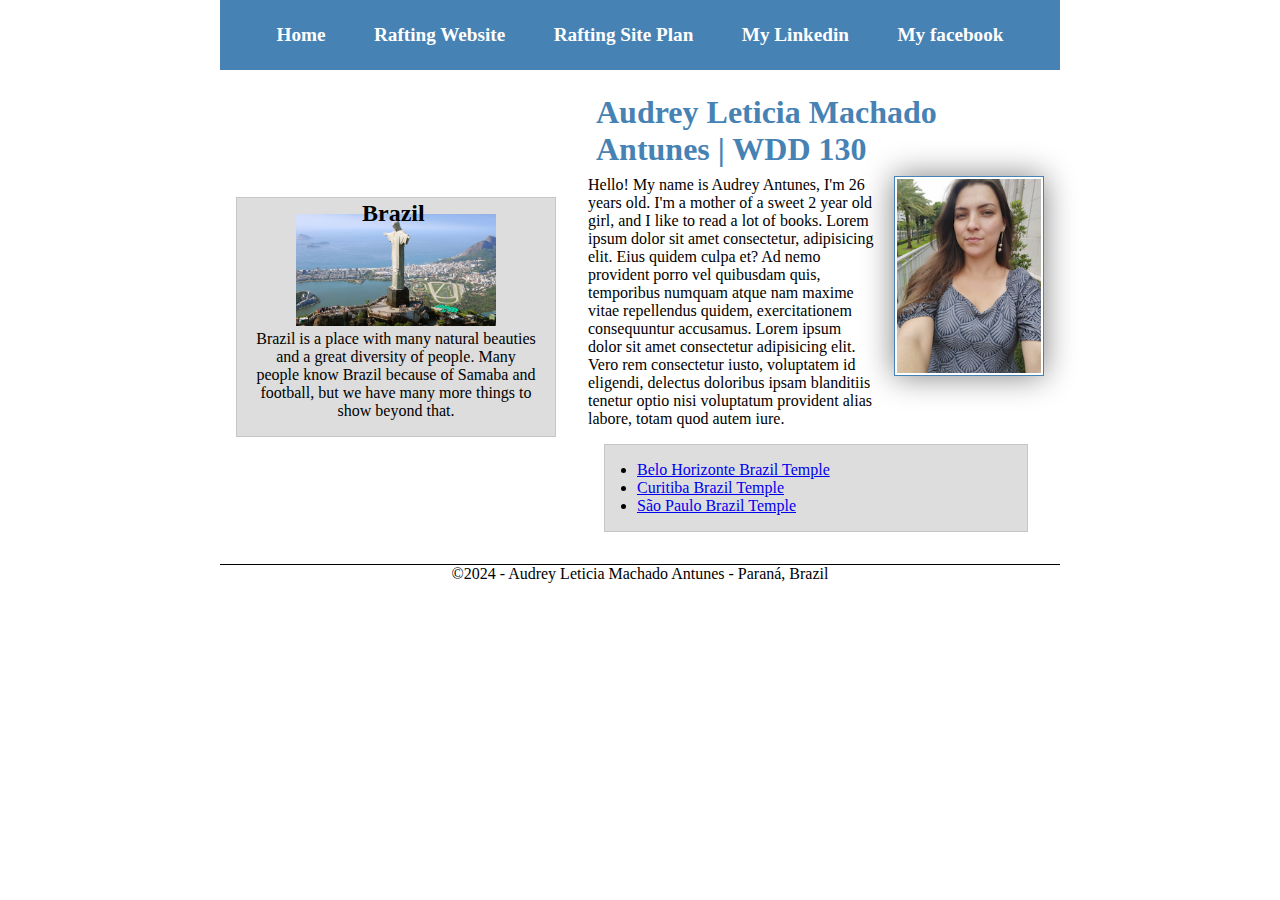
<file: index.html>
<!doctype html>
<html lang="en-US">


  <head>
    <meta charset="utf-8">
    <meta name="viewport" content="width=device-width,initial-scale=1.0">
    <title>Audrey Leticia Machado Antunes | WDD 130</title>
    <meta name="description" content="The page is a way to learn more about programming in the Software Developer course.">
    <meta name="author" content="Audrey Leticia Machado Antunes">
    <link rel="stylesheet" href="styles/styles.css">
  </head>


  <body>
    <header>
        <nav>
          <a href="#">Home</a>
          <a href="wwr/about.html">Rafting Website</a>
          <a href="wwr/site-plan-rafting.html">Rafting Site Plan</a>
          <a href="https://linkedin.com"> My Linkedin</a>
          <a href="https://facebook.com">My facebook</a>
        </nav>
    </header>
    <div class="grid">
      <main>
          <h1>Audrey Leticia Machado Antunes | WDD 130</h1>
          <img src="images/profile.png" alt="Hello, my name is Audrey Leticia Machado Antunes" width="200">
          <p>Hello! My name is Audrey Antunes, I'm 26 years old. I'm a mother of a sweet 2 year old girl, and I like to read a lot of books. 
            Lorem ipsum dolor sit amet consectetur, adipisicing elit. Eius quidem culpa et? Ad nemo provident porro vel quibusdam quis, 
            temporibus numquam atque nam maxime vitae repellendus quidem, exercitationem consequuntur accusamus. 
            Lorem ipsum dolor sit amet consectetur adipisicing elit. 
            Vero rem consectetur iusto, voluptatem id eligendi, delectus doloribus ipsam blanditiis tenetur optio nisi voluptatum provident alias labore, totam quod autem iure.
          </p>
          <ul class="box indent">
            <li><a href="https://www.churchofjesuschrist.org/temples/details/belo-horizonte-brazil-temple?lang=eng" target="_blank">Belo Horizonte Brazil Temple</a></li>
            <li><a href="https://www.churchofjesuschrist.org/temples/details/curitiba-brazil-temple?lang=eng" target="_blank">Curitiba Brazil Temple</a></li>
            <li><a href="https://www.churchofjesuschrist.org/temples/details/sao-paulo-brazil-temple?lang=eng" target="_blank">São Paulo Brazil Temple</a></li>
          </ul>
      </main>
      <aside class="box" >
        <h2>Brazil</h2>
        <img src="images/christ-the-redeemer.jpg" alt="Christ the Redeemer">
        <p>Brazil is a place with many natural beauties and a great diversity of people. Many people know Brazil because of Samaba and football, but we have many more things to show beyond that.</p>
      </aside>
    </div>
    <footer>
        <p>&copy;2024 - Audrey Leticia Machado Antunes - Paraná, Brazil</p>
    </footer>
  </body>

<!-- 25-01-2024 -->
</html>
</file>
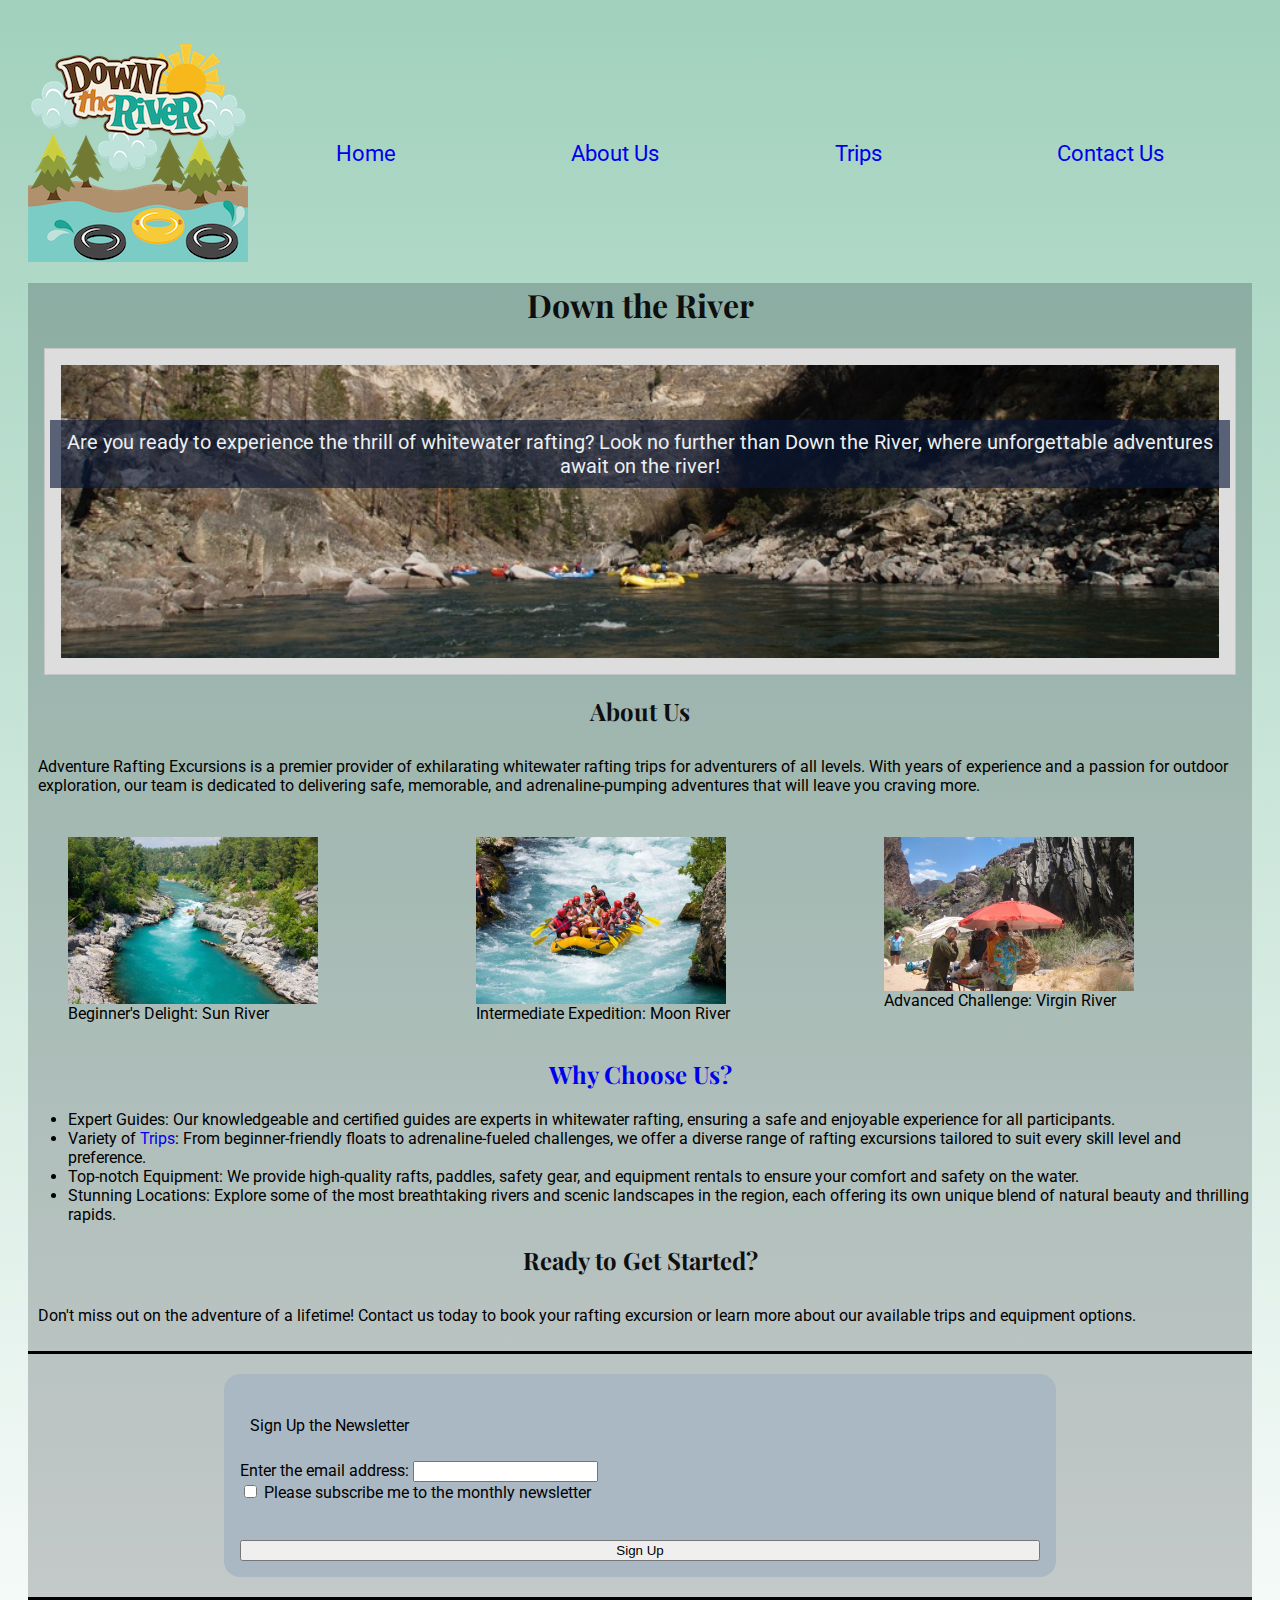
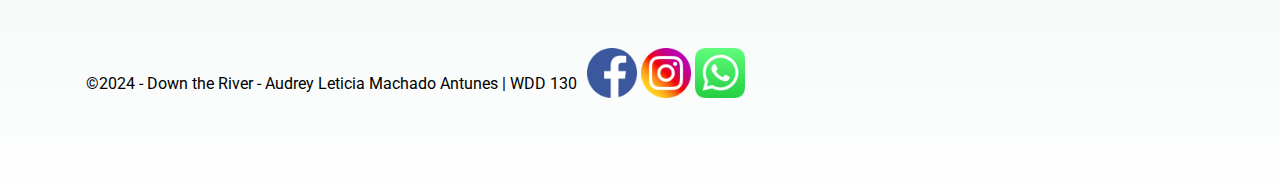
<file: wwr/index.html>
<!DOCTYPE html>
<html lang="en-US">
<head>
    <meta charset="UTF-8">
    <meta name="viewport" content="width=device-width, initial-scale=1.0">
    <title>Audrey Leticia Machado Antunes | WDD 130</title>
    <link rel="stylesheet" href="styles/rafting.css">
    <meta name="description" content="The page is a way to learn more about programming in the Software Developer course.">
    <meta name="author" content="Audrey Leticia Machado Antunes">
</head>

<body class="index">

    <header class="nav-home-page">
        <img src="images/logo.png" alt="Rafting Site Logo">
        <nav class="navs">
            <a href="index.html">Home</a>
            <a href="about.html">About Us</a>
            <a href="trips.html">Trips</a>
            <a href="contact.html">Contact Us</a>
        </nav>
    </header>

    <main class="main-home-page">
        <h1>Down the River</h1>

        
        <div class="hero-home-page"> 
            <img src="images/hero-home-page.jpg" alt="">
            <p>Are you ready to experience the thrill of whitewater rafting? Look no further than Down the River,
            where unforgettable adventures await on the river!</p>
        </div>
        
        <div id="about">
            <h2>About Us</h2>
            <p>Adventure Rafting Excursions is a premier provider of exhilarating whitewater rafting trips 
                for adventurers of all levels. With years of experience and a passion for outdoor exploration, our team is dedicated to delivering safe, 
                memorable, and adrenaline-pumping adventures that will leave you craving more.
            </p>
        </div>  
        <section>
            
            <div class="img-home-page">
            <figure><img src="images/rafting_1.jpg" alt="Down the River"><figcaption>Beginner's Delight: Sun River</figcaption></figure>
            <figure><img src="images/rafting_2.jpg" alt="Down the River"><figcaption>Intermediate Expedition: Moon River</figcaption></figure>
            <figure><img src="images/rafting_3.jpg" alt="Down the River"><figcaption>Advanced Challenge: Virgin River</figcaption></figure>
    
            </div>
        </section>
        <div>
            <h2 id="why"><a href="trips.html">Why Choose Us?</a></h2>
            <ul>
                <li>Expert Guides: Our knowledgeable and certified guides are experts in whitewater rafting, ensuring a safe and enjoyable experience for all participants.</li>
                <li>Variety of <a href="trips.html">Trips</a>: From beginner-friendly floats to adrenaline-fueled challenges, we offer a diverse range of rafting excursions tailored to suit every skill level and preference.</li>
                <li>Top-notch Equipment: We provide high-quality rafts, paddles, safety gear, and equipment rentals to ensure your comfort and safety on the water.</li>
                <li>Stunning Locations: Explore some of the most breathtaking rivers and scenic landscapes in the region, each offering its own unique blend of natural beauty and thrilling rapids.</li>
            </ul>
        </div>

        <div >
            <h2>Ready to Get Started?</h2>
            <p>Don't miss out on the adventure of a lifetime! Contact us today to book your rafting excursion or learn more about our available trips and equipment options.</p>
        </div>
        
        <div class="form">
            <form>
                <p>Sign Up the Newsletter</p>
                <label for="q2">Enter the email address: <input type="text" id="q2" name="q2"><br></label>

                <label for="subscribe"> <input type="checkbox" id="subscribe" name="subscribe"> Please subscribe me to the monthly newsletter</label><br><br>
                <input type="submit" value="Sign Up">
            </form> 
        </div>        
    </main>
    <footer>
        <p>&copy;2024 - Down the River - Audrey Leticia Machado Antunes | WDD 130</p>
        <nav class="social_links">
            <a href="https://facebook.com/">
                <img src="images/facebook_icon.png" alt="Facebook">
            </a>
            <a href="https://instagram.com/">
                <img src="images/instagram_icon.png" alt="Instagram">
            </a>
            <a href="https://web.whatsapp.com/">
                <img src="images/whats_icon.png" alt="Whats App">
            </a>
        </nav>
    </footer>
</body>
</html>
</file>
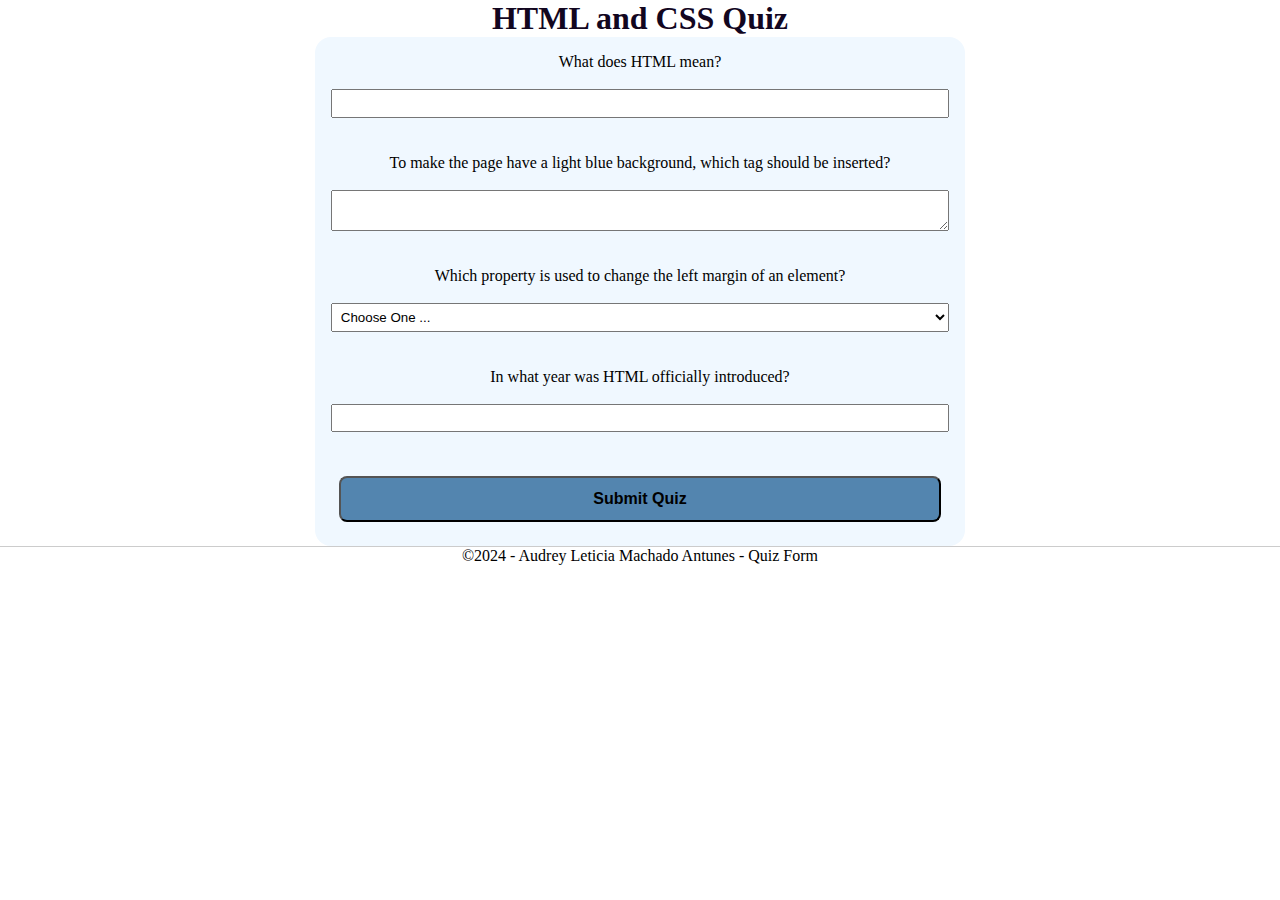
<file: quiz.html>
<!DOCTYPE html>
<html lang="en-US">
<head>
    <meta charset="UTF-8">
    <meta name="viewport" content="width=device-width, initial-scale=1.0">
    <title>WDD 130 | HTML and CSS QUIZ</title>
    <meta name="description" content="This page has the purpose of Apply the concepts from the learning activities to a new quiz page that contains an HTML form. ">
    <meta name="author" content="Audrey Leticia Machado Antunes">
    <link rel="stylesheet" href="styles/quiz.css">
</head>
<body>
    <header>
        <h1>HTML and CSS Quiz</h1>
    </header>
    <main>
        <form>
            <label for="q1">What does HTML mean?</label><br>
            <input type="text" id="q1" name="q1"><br><br>

            <label for="q2">To make the page have a light blue background, which tag should be inserted?</label><br>
            <textarea id="q2" name="q2"></textarea><br><br>

            <label for="q3">Which property is used to change the left margin of an element?</label><br>
            <select id="q3" name="q3">
                <option value="" selected disabled>Choose One ...</option>
                <option value="valor1">padding-left</option>
                <option value="valor1">margin-left</option>
                <option value="valor1">indent</option>
            </select><br><br>

            <label for="q4">In what year was HTML officially introduced?</label><br>
            <input type="number" id="q4" name="q4"><br><br>

            <input type="submit" value="Submit Quiz">

        </form>
    </main>
    <footer>
        <p>&copy;2024 - Audrey Leticia Machado Antunes - Quiz Form</p>
    </footer>
</body>
</html>
</file>
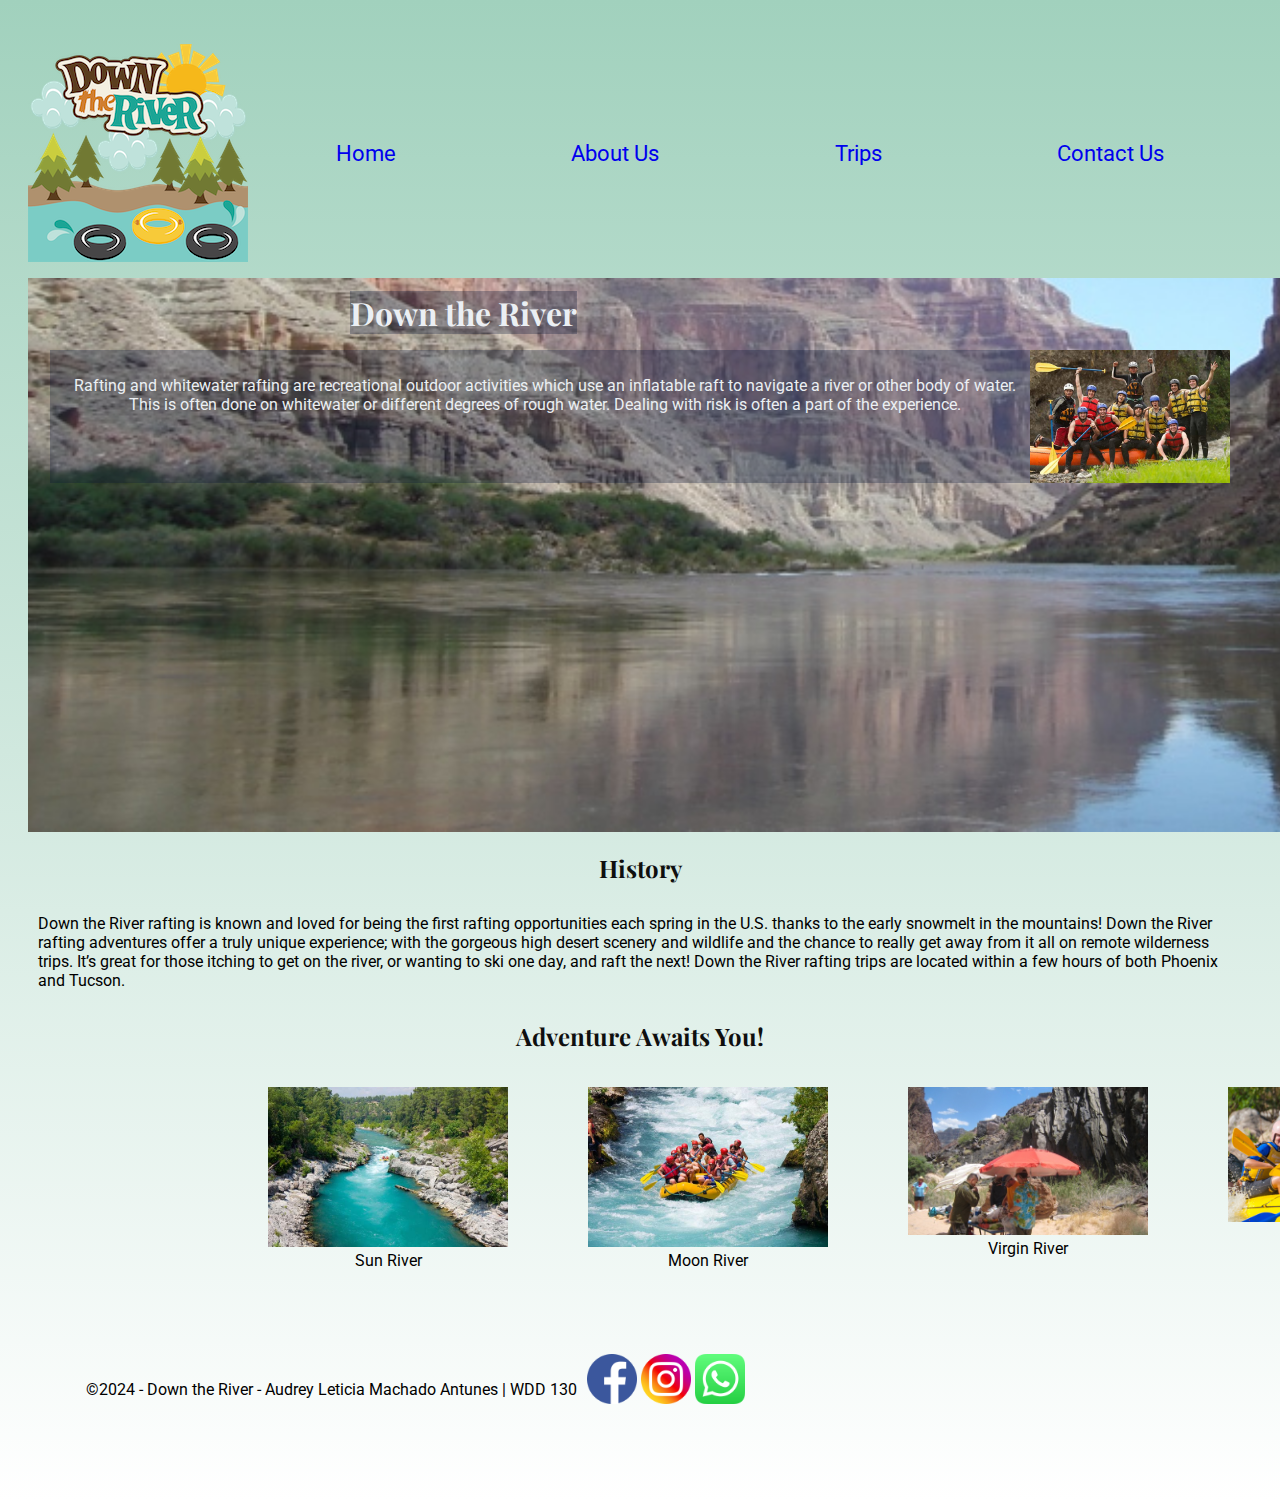
<file: wwr/about.html>
<!DOCTYPE html>
<html lang="en-US">
<head>
    <meta charset="UTF-8">
    <meta name="viewport" content="width=device-width, initial-scale=1.0">
    <title>Audrey Leticia Machado Antunes | WDD 130</title>
    <link rel="stylesheet" href="styles/rafting.css">
    <meta name="description" content="The page is a way to learn more about programming in the Software Developer course.">
    <meta name="author" content="Audrey Leticia Machado Antunes">
</head>
<body>
    <header>
        <img src="images/logo.png" alt="Rafting Site Logo">
        <nav>
            <a href="index.html">Home</a>
            <a href="about.html">About Us</a>
            <a href="trips.html">Trips</a>
            <a href="contact.html">Contact Us</a>
        </nav>
    </header>
    <main>
        <div class="hero">
            <img src="images/hero.jpg" alt="Rafting Hero Image ">
            <h1>Down the River</h1>
            <article>
                <img id="happy_client" src="images/happy_client.jpg" alt="">
                <p>Rafting and whitewater rafting are recreational outdoor activities which use
                    an inflatable raft to navigate a river or other body of water.
                    This is often done on whitewater or different degrees of rough water. 
                    Dealing with risk is often a part of the experience.
                </p>
            </article>
        </div>
        <section>
            <h2>History</h2>
            <p>Down the River rafting is known and loved for being the first rafting opportunities each spring in the U.S. thanks to the early snowmelt in the mountains! Down the River rafting adventures 
                offer a truly unique experience; with the gorgeous high desert scenery and wildlife and the chance to really get away from it all on remote wilderness trips.
                It’s great for those itching to get on the river, or wanting to ski one day, and raft the next! Down the River rafting trips are located within a few hours of both Phoenix and Tucson.
            </p>
        </section>
        <section>
            <h2>Adventure Awaits You!</h2>
            <div class="rivers">
            <figure><img src="images/rafting_1.jpg" alt="Down the River"><figcaption>Sun River</figcaption></figure>
            <figure><img src="images/rafting_2.jpg" alt="Down the River"><figcaption>Moon River</figcaption></figure>
            <figure><img src="images/rafting_3.jpg" alt="Down the River"><figcaption>Virgin River</figcaption></figure>
            <figure><img src="images/rafting_4.jpg" alt="Down the River"><figcaption>Colorado River</figcaption></figure>
            <figure><img src="images/rafting_5.jpg" alt="Down the River"><figcaption>Yampa River</figcaption></figure>
            </div>
        </section>
        
    </main>
    <footer>
        <p>&copy;2024 - Down the River - Audrey Leticia Machado Antunes | WDD 130</p>
        <nav class="social_links">
            <a href="https://facebook.com/">
                <img src="images/facebook_icon.png" alt="Facebook">
            </a>
            <a href="https://instagram.com/">
                <img src="images/instagram_icon.png" alt="Instagram">
            </a>
            <a href="https://web.whatsapp.com/">
                <img src="images/whats_icon.png" alt="Whats App">
            </a>
        </nav>
    </footer>
</body>
</html>
</file>
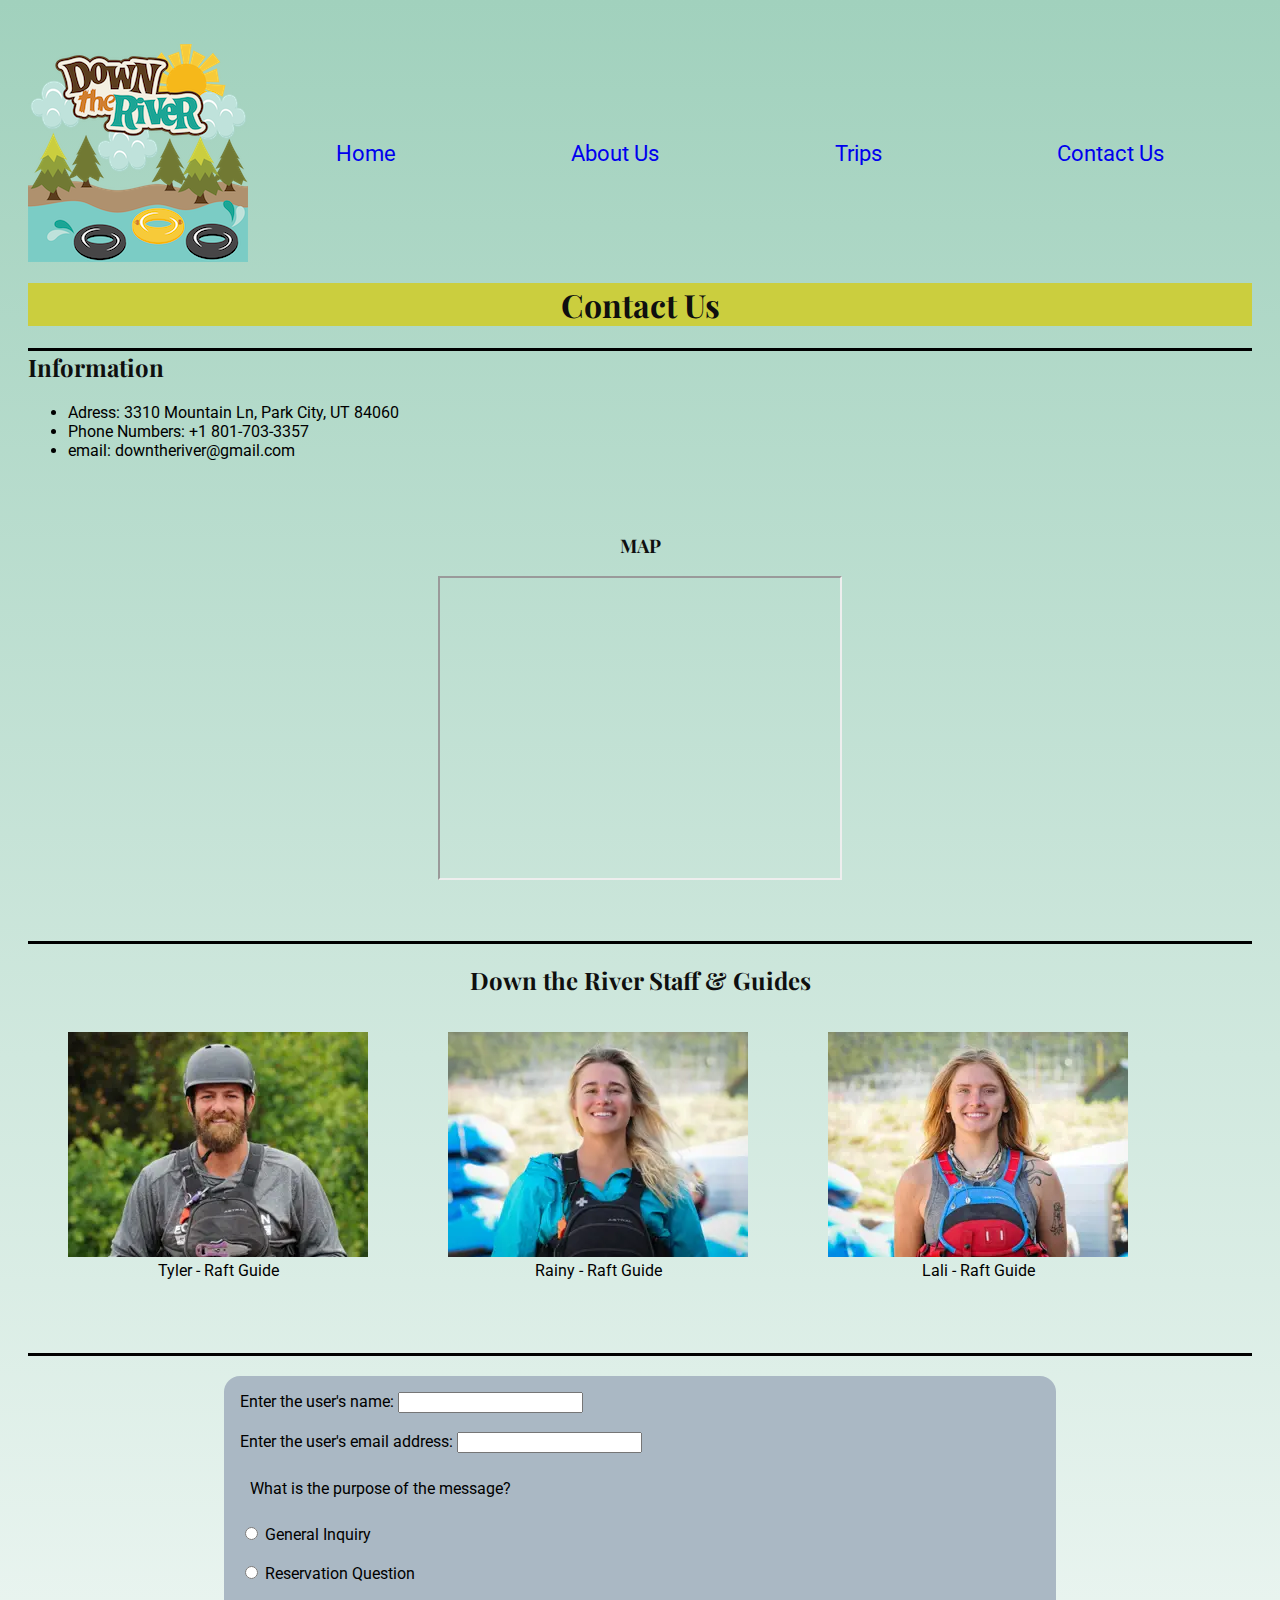
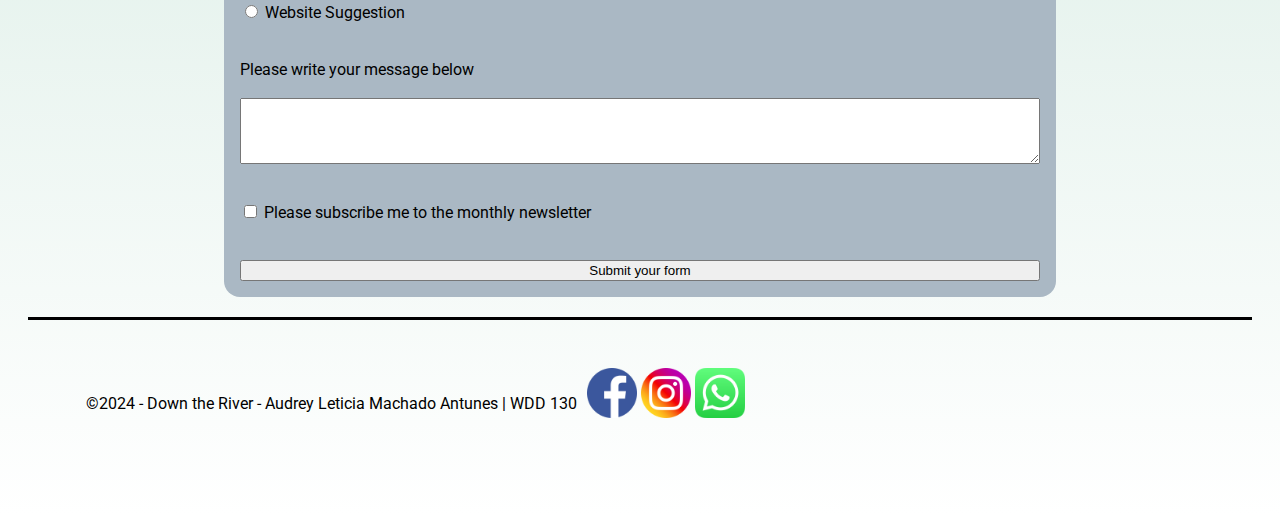
<file: wwr/contact.html>
<!DOCTYPE html>
<html lang="en-US">
<head>
    <meta charset="UTF-8">
    <meta name="viewport" content="width=device-width, initial-scale=1.0">
    <title>Down The River | Contact Us</title>
    <link rel="stylesheet" href="styles/rafting.css">
    <meta name="description" content="The page will include contact information and a contact form which the user can submit to ask questions about the company and its services.">
    <meta name="author" content="Audrey Leticia Machado Antunes">
</head>
<body>
    <header>
        <img src="images/logo.png" alt="Rafting Site Logo">
        <nav>
            <a href="index.html">Home</a>
            <a href="about.html">About Us</a>
            <a href="trips.html">Trips</a>
            <a href="contact.html">Contact Us</a>
        </nav>
    </header>
    <main>
        <div class="title_contact_us"><h1>Contact Us</h1></div>
        

        
        <div class="information">
            <h2>Information</h2>
            <ul>
                <li>Adress: 3310 Mountain Ln, Park City, UT 84060</li>
                <li>Phone Numbers: +1 801-703-3357</li>
                <li>email: downtheriver@gmail.com</li>
            </ul>
            <br><br>
        
        </div>
        <div class="map">
            <h3>MAP</h3>
            <iframe src="https://www.google.com/maps/embed?pb=!1m18!1m12!1m3!1d3025.822805297846!2d-111.51570492346586!3d40.6778730397034!2m3!1f0!2f0!3f0!3m2!1i1024!2i768!4f13.1!3m3!1m2!1s0x87526d0e70fc800b%3A0x6471ff4f22f7e726!2sUtah%20Outdoor%20Adventures!5e0!3m2!1spt-BR!2sbr!4v1707533958357!5m2!1spt-BR!2sbr" width="400" height="300" allowfullscreen="" loading="lazy" referrerpolicy="no-referrer-when-downgrade"></iframe><br><br>
        </div><br><br>
        
         <div class="title_employees"><h2>Down the River Staff & Guides</h2></div>
         <div class="employees">  
            <figure><img src="images/happy_employee_1.jpg" alt="Tyler - Raft Guide"><figcaption>Tyler - Raft Guide</figcaption></figure>
            <figure><img src="images/happy_employee_2.jpg" alt="Rainy - Raft Guide"><figcaption>Rainy - Raft Guide</figcaption></figure>
            <figure><img src="images/happy_employee_3.jpg" alt="Lali - Raft Guide"><figcaption>Lali - Raft Guide</figcaption></figure>
        </div><br><br><br>

        <div class="form">
            <form>
                <label for="q1">Enter the user's name: <input type="text" id="q1" name="q1"><br><br></label>
                
    
                <label for="q2">Enter the user's email address: <input type="text" id="q2" name="q2"><br></label>
                
                
                <p>What is the purpose of the message?</p>
                
                
                <label for="general"><input type="radio" id="general" name="general"> General Inquiry</label><br>

                
                <label for="reservation"><input type="radio" id="reservation" name="reservation"> Reservation Question</label><br>

                
                <label for="suggestion"><input type="radio" id="suggestion" name="suggestion"> Website Suggestion</label><br><br>
                
                <label for="message">Please write your message below</label><br>
                <textarea id="message" name="message" rows="4" cols="50" ></textarea><br><br>
                
                
                <label for="subscribe"> <input type="checkbox" id="subscribe" name="subscribe"> Please subscribe me to the monthly newsletter</label><br><br>

                <input type="submit" value="Submit your form" />
    
            </form> 
        </div>   
    </main> 
    
    <footer>
        <p>&copy;2024 - Down the River - Audrey Leticia Machado Antunes | WDD 130</p>
        <nav class="social_links">
            <a href="https://facebook.com/">
                <img src="images/facebook_icon.png" alt="Facebook">
            </a>
            <a href="https://instagram.com/">
                <img src="images/instagram_icon.png" alt="Instagram">
            </a>
            <a href="https://web.whatsapp.com/">
                <img src="images/whats_icon.png" alt="Whats App">
            </a>
        </nav>
    </footer>
</body>
</html>
</file>
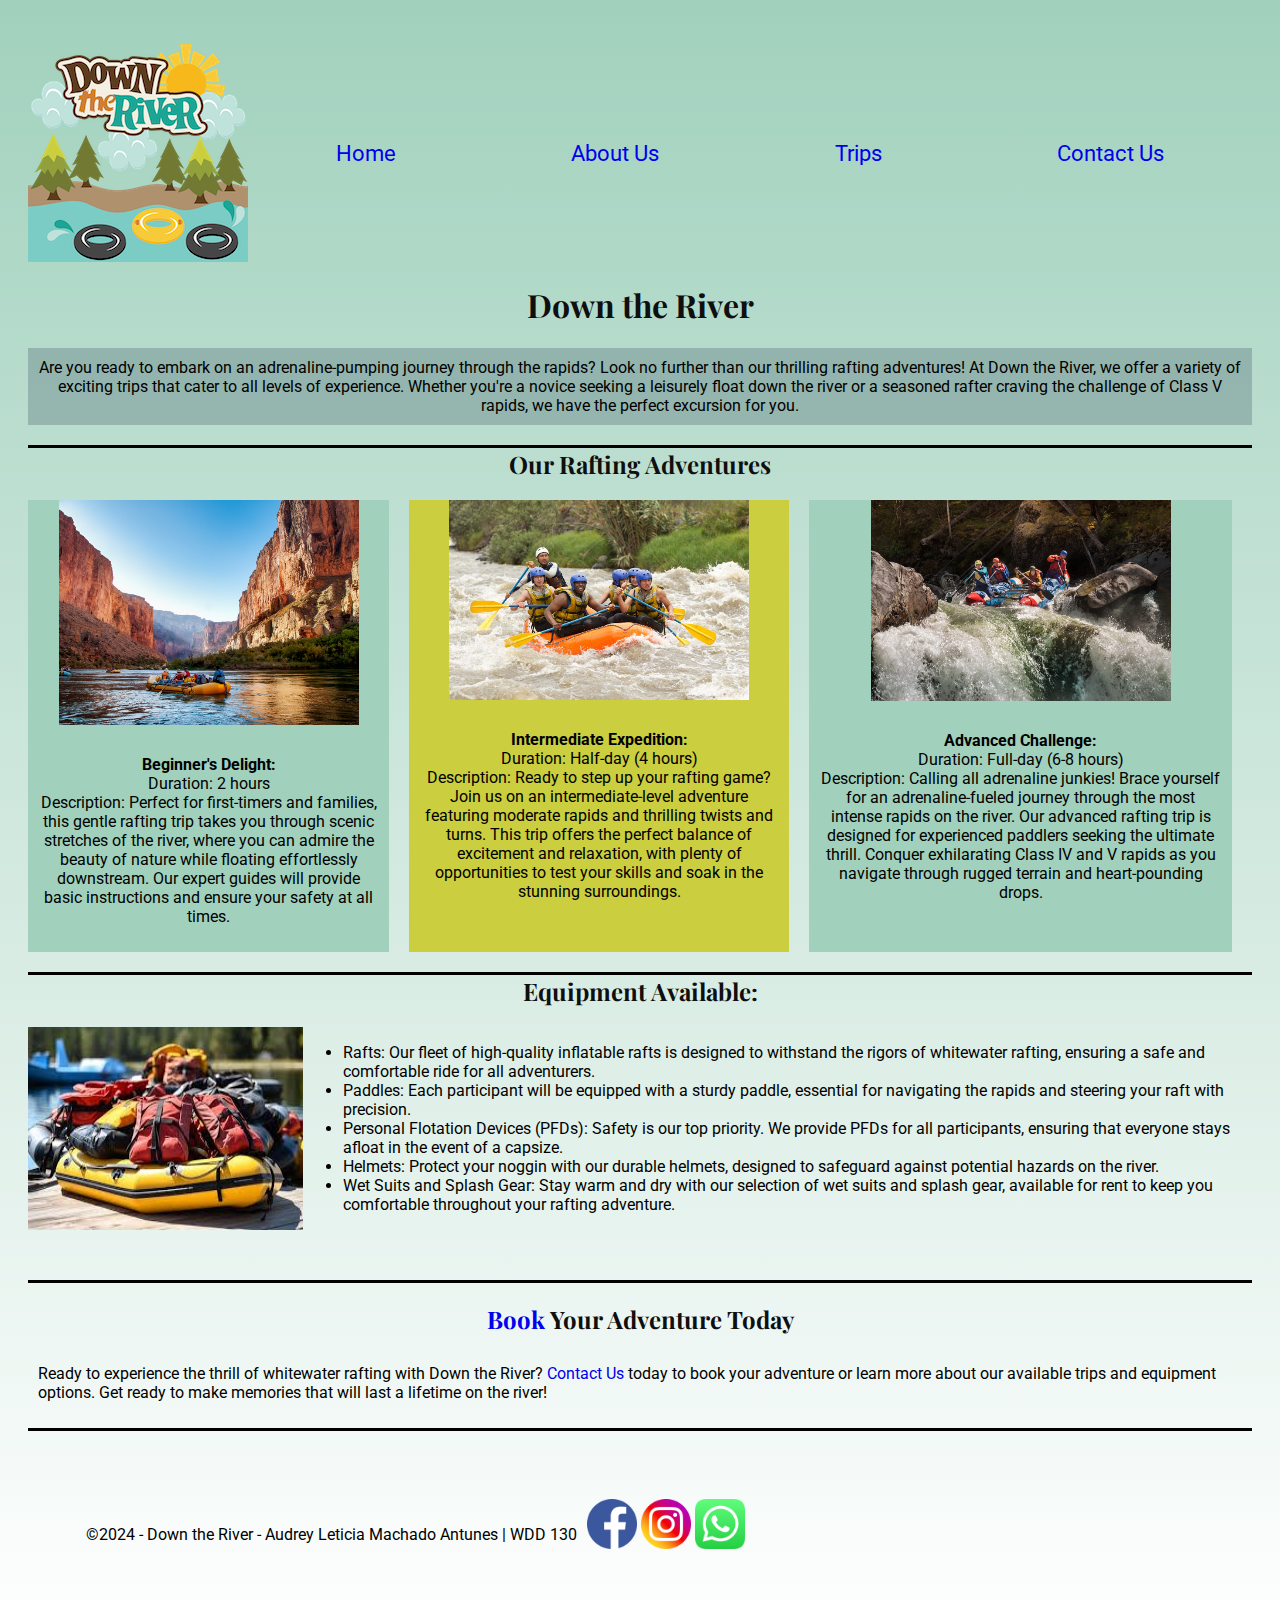
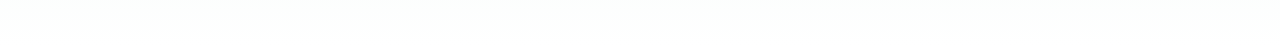
<file: wwr/trips.html>
<!DOCTYPE html>
<html lang="en-US">
<head>
    <meta charset="UTF-8">
    <meta name="viewport" content="width=device-width, initial-scale=1.0">
    <title>Audrey Leticia Machado Antunes | WDD 130</title>
    <link rel="stylesheet" href="styles/rafting.css">
    <meta name="description" content="The page is a way to learn more about programming in the Software Developer course.">
    <meta name="author" content="Audrey Leticia Machado Antunes">
</head>
<body>
    <header>
        <img src="images/logo.png" alt="Rafting Site Logo">
        <nav>
            <a href="index.html">Home</a>
            <a href="about.html">About Us</a>
            <a href="trips.html">Trips</a>
            <a href="contact.html">Contact Us</a>
        </nav>
    </header>
    <main>
        <h1>Down the River</h1>
        <div class="first-content">
            
            <p>Are you ready to embark on an adrenaline-pumping journey through the rapids? Look no further than our thrilling rafting adventures! 
                At Down the River, we offer a variety of exciting trips that cater to all levels of experience. 
                Whether you're a novice seeking a leisurely float down the river or a seasoned rafter craving the challenge of Class V rapids, 
                we have the perfect excursion for you.
            </p>
        </div>
        
            <h2 id="title-adventures">Our Rafting Adventures</h2>

        <div id="container">
            <section class="box">
                <div id="box-1"><img src="images/box-1.jpg" alt="Beginner's Delight"><p><b>Beginner's Delight:</b> <br>
                    Duration: 2 hours <br>
                    Description: Perfect for first-timers and families, this gentle rafting trip takes you through scenic stretches of the river, 
                    where you can admire the beauty of nature while floating effortlessly downstream. Our expert guides will provide basic instructions and ensure your safety at all times.</div><br></p>
                    <div id="box-2">
                        <img src="images/box-2.jpg" alt="Intermediate Expedition">
                    <p><b>Intermediate Expedition:</b> <br>
                    Duration: Half-day (4 hours) <br>
                    Description: Ready to step up your rafting game? Join us on an intermediate-level adventure featuring moderate rapids and thrilling twists and turns. 
                    This trip offers the perfect balance of excitement and relaxation, with plenty of opportunities to test your skills and soak in the stunning surroundings.</div><br></p>
                <div id="box-3">
                    <img src="images/box-3.jpg" alt="Advanced Challenge">
                    <p><b>Advanced Challenge:</b><br>
                    Duration: Full-day (6-8 hours) <br>
                    Description: Calling all adrenaline junkies! 
                    Brace yourself for an adrenaline-fueled journey through the most intense rapids on the river. 
                    Our advanced rafting trip is designed for experienced paddlers seeking the ultimate thrill. 
                    Conquer exhilarating Class IV and V rapids as you navigate through rugged terrain and heart-pounding drops.</div><br></p>
            </section>
        </div>   
        
        <h2 id="equipment-title">Equipment Available:</h2>
        <div class="equipment">
            <img src="images/equipment.jpeg" alt="Rafting Equipment">
            <ul>
                <li>Rafts: Our fleet of high-quality inflatable rafts is designed to withstand the rigors of whitewater rafting, ensuring a safe and comfortable ride for all adventurers.</li>
                <li>Paddles: Each participant will be equipped with a sturdy paddle, essential for navigating the rapids and steering your raft with precision.</li>
                <li>Personal Flotation Devices (PFDs): Safety is our top priority. We provide PFDs for all participants, ensuring that everyone stays afloat in the event of a capsize.</li>
                <li>Helmets: Protect your noggin with our durable helmets, designed to safeguard against potential hazards on the river.</li>
                <li>Wet Suits and Splash Gear: Stay warm and dry with our selection of wet suits and splash gear, available for rent to keep you comfortable throughout your rafting adventure.</li>
            </ul>
        </div>

        <div id="book">
            <h2><a href="contact.html">Book</a> Your Adventure Today</h2>
            <p>Ready to experience the thrill of whitewater rafting with Down the River? <a href="contact.html">Contact Us</a> today to book your adventure or learn more about our available trips and equipment options. Get ready to make memories that will last a lifetime on the river!</p>
        </div>
        
            
    </main>
    <footer>
        <p>&copy;2024 - Down the River - Audrey Leticia Machado Antunes | WDD 130</p>
        <nav class="social_links">
            <a href="https://facebook.com/">
                <img src="images/facebook_icon.png" alt="Facebook">
            </a>
            <a href="https://instagram.com/">
                <img src="images/instagram_icon.png" alt="Instagram">
            </a>
            <a href="https://web.whatsapp.com/">
                <img src="images/whats_icon.png" alt="Whats App">
            </a>
        </nav>
    </footer>
</body>
</html>
</file>
<file: styles/styles.css>
* {
    margin: 0;
    padding: 0;
    box-sizing: border-box;
}

nav {
    background-color: steelblue;
    padding: 1rem;
    display: flex;
    align-items: center;
    justify-content: space-evenly; 
}

nav a {
    color: white;
    display: block;
    padding: 0.5rem;
    text-decoration: none;
    font-size: 1.2rem;
    font-weight: 700;
    color: #fff; 

}

h1 {
    color: steelblue;
    padding: .5rem;
}

.grid{
    display: grid;
    align-items: center;
}

main{
    grid-column: 2/3;
    margin: 1rem;
}

main img {
    width: 150px;
    height: auto;
    border: 1px solid steelblue;
    padding: 2px;
    box-shadow: 0 0 30px gray;
    float: right;
    margin: 0 0 1rem 1rem;
}

aside {
    width: 20rem;
    margin: 1rem;
    position: relative;
    text-align: center;
    grid-column: 1;
    grid-row: 1;
    border: 1px solid rgba(0, 0, 0, 0.2);
    padding: 1rem;
    background-color: #eee;
    color: #333;  
}

aside h2 {
    position: absolute;
    top: 2px;
    left: 125px;
}

aside img {
    width: 200px;
    height: auto;
}

p{    padding: 0;}


footer{
    margin-top: 1em;
    border-top: 1px solid #000;
    text-align: center;
}

header, footer, .grid{
    max-width: 840px;
    margin: 0 auto;
}

/* Class Selectors */
.box {
    margin: 1rem;
    border: 1px solid rgba(0,0,0,.1);
    padding: 1rem;
    background-color: #ddd;
    color: #000;
}

.indent {
    padding-left: 2rem;
    justify-content: space-evenly;

}
</file>
<file: wwr/styles/rafting.css>
@import url('https://fonts.googleapis.com/css2?family=Playfair+Display:ital,wght@0,400..900;1,400..900&display=swap');
@import url('https://fonts.googleapis.com/css2?family=Roboto:ital,wght@0,100;0,300;0,400;0,500;0,700;0,900;1,100;1,300;1,400;1,500;1,700;1,900&display=swap');

:root{
    --primary-color: #0f0f0f;
    --secondary-color: #a1d1bd;
    --accent1-color: #CBCE3E;
    --accent2-color: #909f3a;

    --headinf-font: 'Playfair Display', serif;
    --paragraph-font: 'Roboto', sans-serif;

    --nav-background-color: #a1d1bd;
    --nav-link-color: #0f0f0f;
    --nav-hover-link-color: #909f3a;
    --nav-hover-background-color: #909f3a;
}

h1, h2, h3, h4, h5, h6{
    text-align: center;
    font-family: var(--headinf-font);
    color: var(--primary-color)
}

.title {
    position: absolute;
    top: 350px;
    left: 300px;
    font-size: 3rem;
    background-color: beige;
    background-size: cover;
    width: 350px;
} 

body {
    height: 100%;
    font-family: var(--paragraph-font);
    padding: 20px;
    background-color: aliceblue;
    background: linear-gradient(to bottom, #a1d1bd, #ffffff);
    
}

.hero img {
    display: block;
    width: 1900px;
    height: auto;
}

.hero h1{
    position: absolute;
    top: 270px;
    left: 350px;
    background-color: rgba(10,23,55,0.3);
    color: rgb(235, 239, 243);
}

.hero article{
    position: absolute;
    top: 350px;
    left: 50px;
    right: 50px;
    text-align: center;
    background-color: rgba(10,23,55,0.3);
    color: rgb(235, 239, 243);
    width: auto;
}

a:link {text-decoration: none;}


article *:first-child {
    width: 200px;
    float: right;
}

p{
    padding: 10px;
}

header{
    margin: 1rem auto;
    flex-direction: row;
	display: flex;
	grid-template-columns: 300px 300px;
	align-items: center;
    background-color: #a1d1bdef 0.3;
}

header nav{
    display: flex;
    justify-content: space-around;
    font-size: 22px;
    align-items: center;
    width: 1800px;
}

footer{
    display: flex;
    text-align: center;
    padding: 3rem;
}

.social_links img{
    width: 50px;
    height: auto;
    justify-content: space-between;
    margin: auto;
}

.rivers{
    display: flex;
    align-content: center;
    flex-direction: row;
    width: auto;
    text-align: center;
    flex-flow: row;
    margin-left: 200px;
}

.rivers img{
    width: 240px;
    height: auto;
}


form{
    width: 800px;
    margin: 0 auto;
    padding: 1rem;
    border: 1px black;
    border-radius: 1rem;
    background-color: rgb(170, 184, 196);
    display: grid;
}

.title_employees{
    border-top: 3px solid #000;
}
.employees{
    width: 240px;
    height: auto;
    display: flex;
    text-align: center;
}

.information h2{
    border-top: 3px solid #000;
    text-align: left;
}

.title_contact_us{
    background-color: #CBCE3E;
}
.form{
    padding: 20px;
    border-top: 3px solid #000;
    border-bottom: 3px solid #000;
}
.map{
    text-align: center;
}


.service{
    align-items: center;
}


#container {
    width: 100%;
    text-align: center;
}

.box {
    display: flex;
    align-content: center;
    flex-direction:row;
    width: auto; 
    height: auto;
    margin: auto;
    justify-content: space-between;
    
}

#box-1 { background-color: #a1d1bd; }
#box-2 { background-color: #CBCE3E; }
#box-3 { background-color: #a1d1bd; }

.equipment{

    display: flex;
    align-content: center;
    flex-direction:row;
    width: auto; 
    height: auto;
    margin: auto;
    margin-bottom: 50px;
}

#equipment-title{
    border-top: 3px solid #000;
    
}

#book{

    border-top: 3px solid #000;
    border-bottom: 3px solid #000;
    margin-bottom: 20px;

}

.first-content{
    top: 350px;
    left: 50px;
    right: 50px;
    text-align: center;
    background-color: rgba(10,23,55,0.2);
    color: rgb(0, 0, 0);
    width: auto;
}

#title-adventures{
    border-top: 3px solid #000;
    margin-top: 20px;
}




.main-home-page{
    background-color: rgba(2, 5, 14, 0.2);
}

.img-home-page{
    display: grid;
    display: grid;
    grid-template-columns: repeat(3, 1fr);
    grid-auto-rows: minmax(100px, auto);
    
}

.img-home-page img{
    display: flex;
    justify-content: space-around;
    font-size: 22px;
    align-items: center;
    width: 250px;
}

.hero-home-page img{
    display: block;
    width: 1800px;
    

}

.hero-home-page {
    display: flex;
    margin: 1rem;
    border: 1px solid rgba(0,0,0,.1);
    padding: 1rem;
    background-color: #ddd;
    color: #443c3c;
}

.hero-home-page p{
    font-size:20px;
    position: absolute;
    top: 400px;
    left: 50px;
    right: 50px;
    text-align: center;
    background-color: rgba(10, 23, 55, 0.63);
    color: rgb(235, 239, 243);
    width: auto;
}


.box img{
    width: 300px;
    height: auto;
}
</file>
<file: styles/quiz.css>
*{
    margin: 0;
    padding: 0;
    box-sizing: border-box;
}

body{
    background: #ffffff;
}
 
header{
    margin: 0 auto;
    width: 650px;
}

h1{
    text-align: center;
    color: rgb(18, 6, 31);
}

main{
    text-align: center;
}

form{
    width: 650px;
    margin: 0 auto;
    padding: 1rem;
    border: 1px black;
    border-radius: 1rem;
    background-color: aliceblue;
    display: grid;
}

label{
    text-align: center;
}

input, select, textarea{
    padding: 0.3rem;
}

input[type="submit"] {
    margin: 0.5rem;
    background-color: rgb(83, 133, 175);
    color: black;
    font-weight: bold;
    padding: .75rem;
    border-radius: .5rem;
    font-size: 1.0rem;
}

footer{
    text-align: center;
    border-top: 1px solid #ccc;
}
</file>
